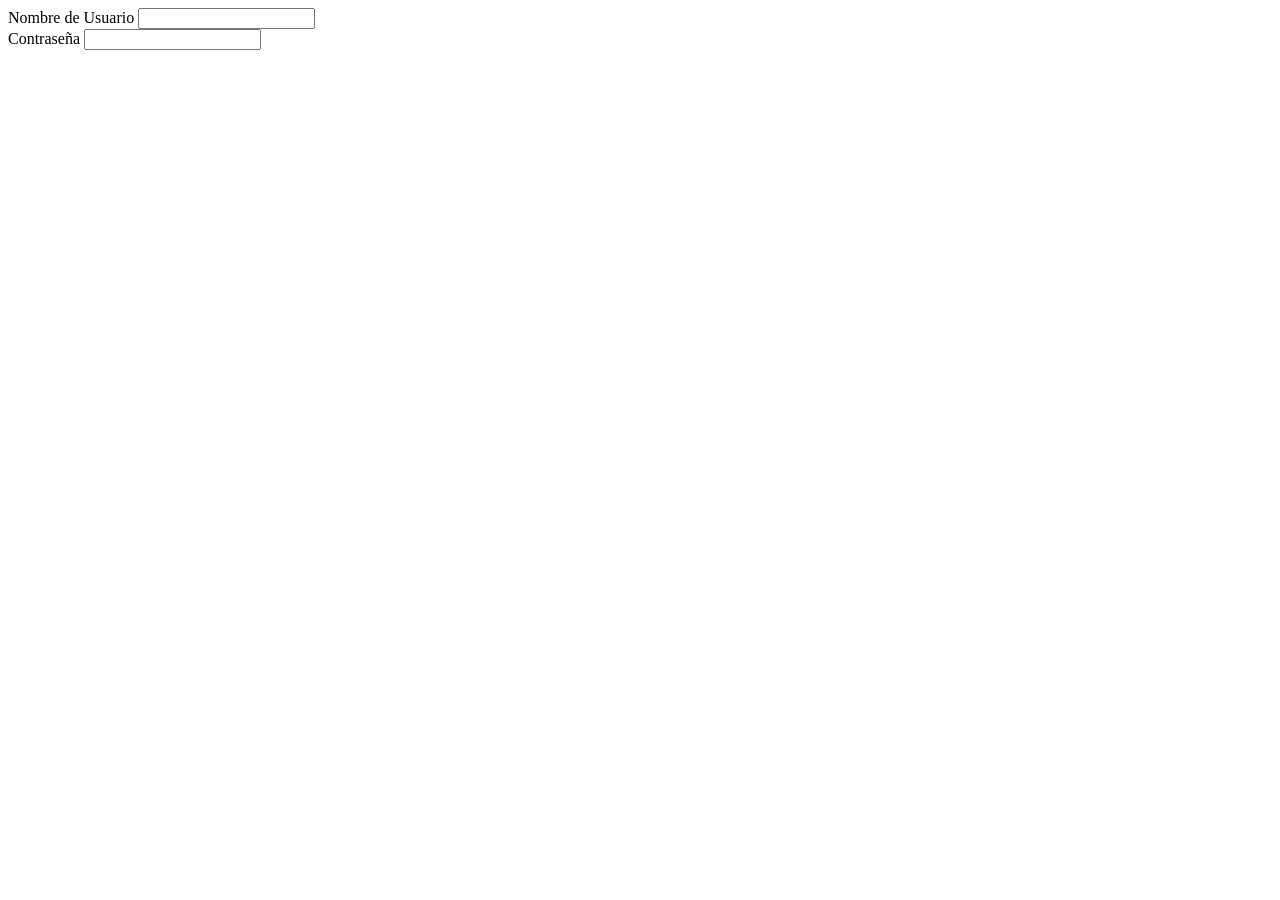
<file: inicioSesion.html>
<!DOCTYPE html>
    <head>
        <meta charset="UTF-8" />
        <meta name="viewport" content="width=device-width, initial-scale=1.0" />
        <meta http-equiv="X-UA-Compatible" content="IE=edge">
        <link rel="pingback" href="https: //domainname.com/xmlrpc.php" />
        <title></title>
        <!-- style and script resources -->
        <link rel="stylesheet" href="" media="all">
        <script src=""></script>
        <!--meta properties -->
        <meta name="description" content=" Your site description." />
        <!--detailed robots meta https://developers.google.com/search/reference/robots_meta_tag -->
        <meta name="robots" content="index, follow, max-snippet: -1, max-image-preview:large, max-video-preview: -1" />
        <link rel="canonical" href="" />
        <!--open graph meta tags for social sites and search engines-->
        <meta property="og:locale" content="en_US" />
        <meta property="og:type" content="website" />
        <meta property="og:title" content="  Opengraph content 25 char are best" />
        <meta property="og:description" content="  #description." />
        <meta property="og:url" content="" />
        <meta property="og:site_name" content="" />
        <meta property="og:image" content="images//hom-banner-compressed.jpg" />
        <meta property="og:image:secure_url" content="images//hom-banner-compressed.jpg" />
        <meta property="og:image:width" content="1200" />
        <meta property="og:image:height" content="660" />
        <!--twitter description-->
        <meta name="twitter:card" content="summary_large_image" />
        <meta name="twitter:description" content="." />
        <meta name="twitter:title" content="" />
        <meta name="twitter:site" content="@" />
        <meta name="twitter:image" content="images/hom-banner-compressed.jpg" />
        <meta name="twitter:creator" content="@" />
        <!--opengraph tags for location or address for information panel in google-->
        <meta name="og:latitude" content="" />
        <meta name="og:longitude" content="" />
        <meta name="og:street-address" content="" />
        <meta name="og:locality" content="" />
        <meta name="og:region" content="" />
        <meta name="og:postal-code" content="" />
        <meta name="og:country-name" content="" />
        <!--search engine verification-->
        <meta name="google-site-verification" content="" />
        <meta name="yandex-verification" content="" />
        <!--powered by meta-->
        <meta name="generator" content="" />
        <!-- Site fevicon icons -->
        <link rel="icon" href="images/icon/cropped-cropped-favicon-1-1-32x32.png" sizes="32x32" />
        <link rel="icon" href="images/icon/cropped-cropped-favicon-1-1-192x192.png" sizes="192x192" />
        <link rel="apple-touch-icon-precomposed" href="images/icon/cropped-cropped-favicon-1-1-180x180.png" />
        <meta name="msapplication-TileImage" content="images/icon/cropped-cropped-favicon-1-1-270x270.png" />
        <!--complete list of meta tags at - https://gist.github.com/lancejpollard/1978404 -->
    </head>
    <body>
        <form class="needs-validation" novalidate>
            <div class="mb-3">
              <label for="usuario" class="form-label">Nombre de Usuario</label>
              <input type="text" class="form-control" id="usuario" name="usuario">
            </div>
            <div class="mb-3">
                <label for="contrasenya" class="form-label">Contraseña</label>
                <input type="password" class="form-control" id="contrasenya" name="contrasenya">
            </div>
        <link rel="stylesheet" type="text/css" href="/" media="print" />
        <script src="" async defer></script>
    </body>
</html>
</file>
